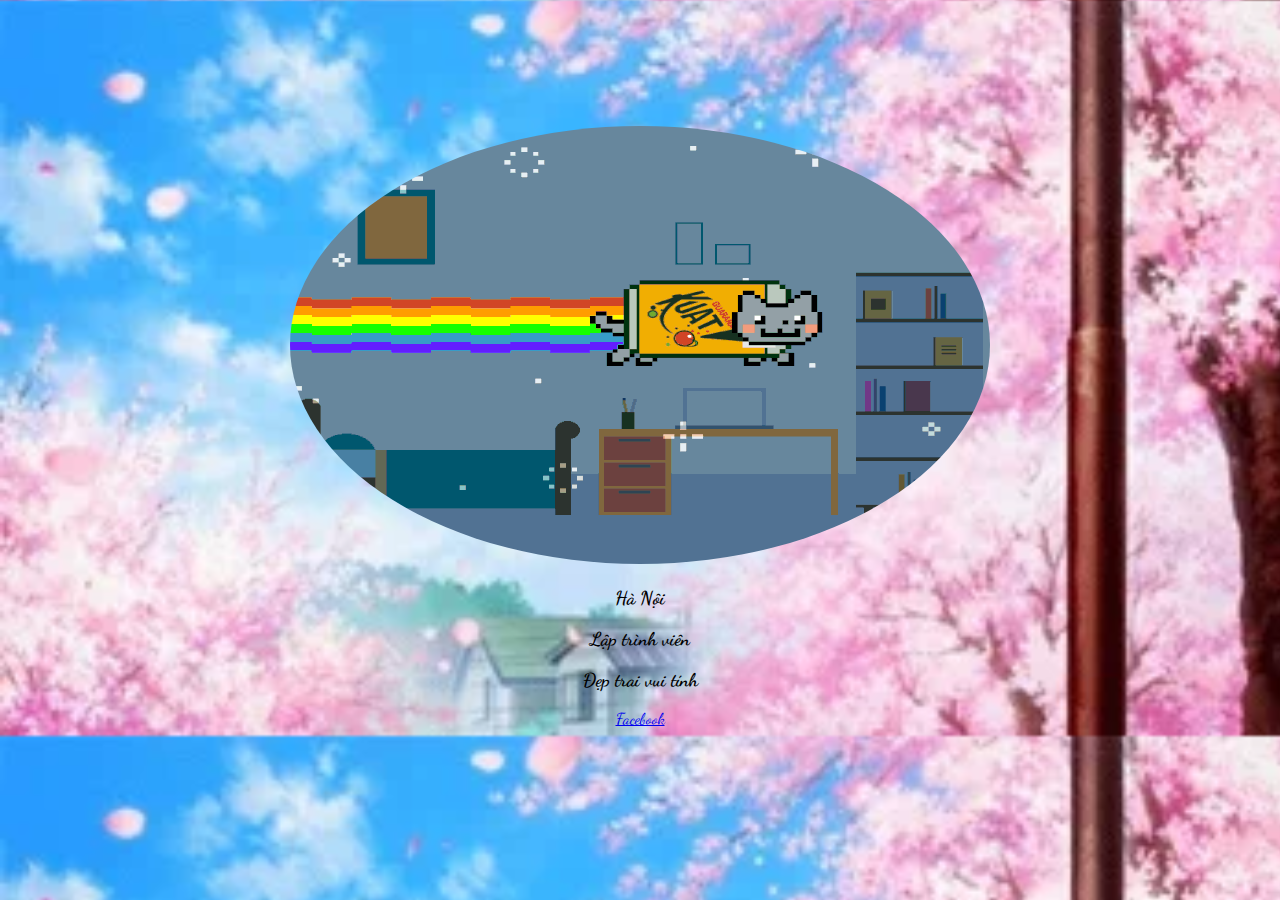
<file: index.html>
<!DOCTYPE html>
<html lang="en">
<head>
    <meta charset="UTF-8">
    <link rel="preconnect" href="https://fonts.googleapis.com">
    <link rel="preconnect" href="https://fonts.gstatic.com" crossorigin>
    <link href="https://fonts.googleapis.com/css2?family=Dancing+Script:wght@400..700&display=swap" rel="stylesheet">
    <style>
        * {
            font-family: "Dancing Script", cursive;
            font-optical-sizing: auto;
            font-weight: < weight >;
            font-style: normal;
        }

        img {
            width: 50;
            height: 150;
            object-fit: cover;
            border-radius: 50%
        }

        center {
            margin-top: 10%;
        }

        body {
            background: url("/img/200.webp");
            background-size: cover;
        }
    </style>
    <title>CV</title>
</head>
<body>
<center>
    <img src="/img/2-1440133142840.gif" alt="Ảnh lỗi">
    <h3>Hà Nội</h3>
    <h3>Lập trình viên</h3>
    <h3>Đẹp trai vui tính</h3>
    <a href="https://www.facebook.com">Facebook</a>
</center>
</body>
</html>
</file>
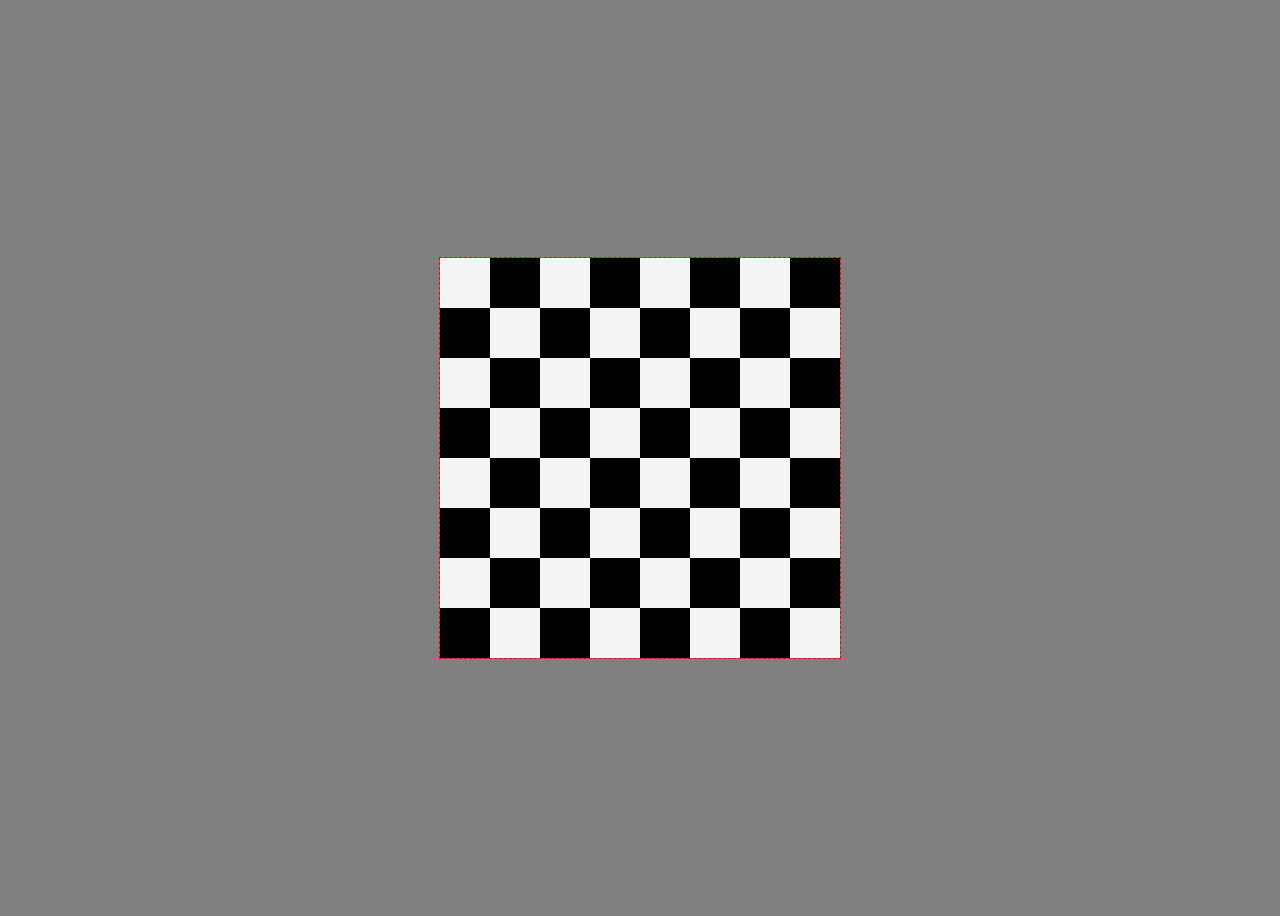
<file: 123.html>
<!DOCTYPE html>
<html lang="en">
<head>
    <meta charset="UTF-8">
    <link rel="stylesheet" href="123.css">
    <title>Title</title>
</head>
<body>
<div class="chessboard">
    <div class="boards"></div>
    <div class="boards"></div>
    <div class="boards"></div>
    <div class="boards"></div>
    <div class="boards"></div>
    <div class="boards"></div>
    <div class="boards"></div>
    <div class="boards"></div>
    <div class="boards"></div>
    <div class="boards"></div>
    <div class="boards"></div>
    <div class="boards"></div>
    <div class="boards"></div>
    <div class="boards"></div>
    <div class="boards"></div>
    <div class="boards"></div>
    <div class="boards"></div>
    <div class="boards"></div>
    <div class="boards"></div>
    <div class="boards"></div>
    <div class="boards"></div>
    <div class="boards"></div>
    <div class="boards"></div>
    <div class="boards"></div>
    <div class="boards"></div>
    <div class="boards"></div>
    <div class="boards"></div>
    <div class="boards"></div>
    <div class="boards"></div>
    <div class="boards"></div>
    <div class="boards"></div>
    <div class="boards"></div>
    <div class="boards"></div>
    <div class="boards"></div>
    <div class="boards"></div>
    <div class="boards"></div>
    <div class="boards"></div>
    <div class="boards"></div>
    <div class="boards"></div>
    <div class="boards"></div>
    <div class="boards"></div>
    <div class="boards"></div>
    <div class="boards"></div>
    <div class="boards"></div>
    <div class="boards"></div>
    <div class="boards"></div>
    <div class="boards"></div>
    <div class="boards"></div>
    <div class="boards"></div>
    <div class="boards"></div>
    <div class="boards"></div>
    <div class="boards"></div>
    <div class="boards"></div>
    <div class="boards"></div>
    <div class="boards"></div>
    <div class="boards"></div>
    <div class="boards"></div>
    <div class="boards"></div>
    <div class="boards"></div>
    <div class="boards"></div>
    <div class="boards"></div>
    <div class="boards"></div>
    <div class="boards"></div>
    <div class="boards"></div>
</div>
</body>
</html>
</file>
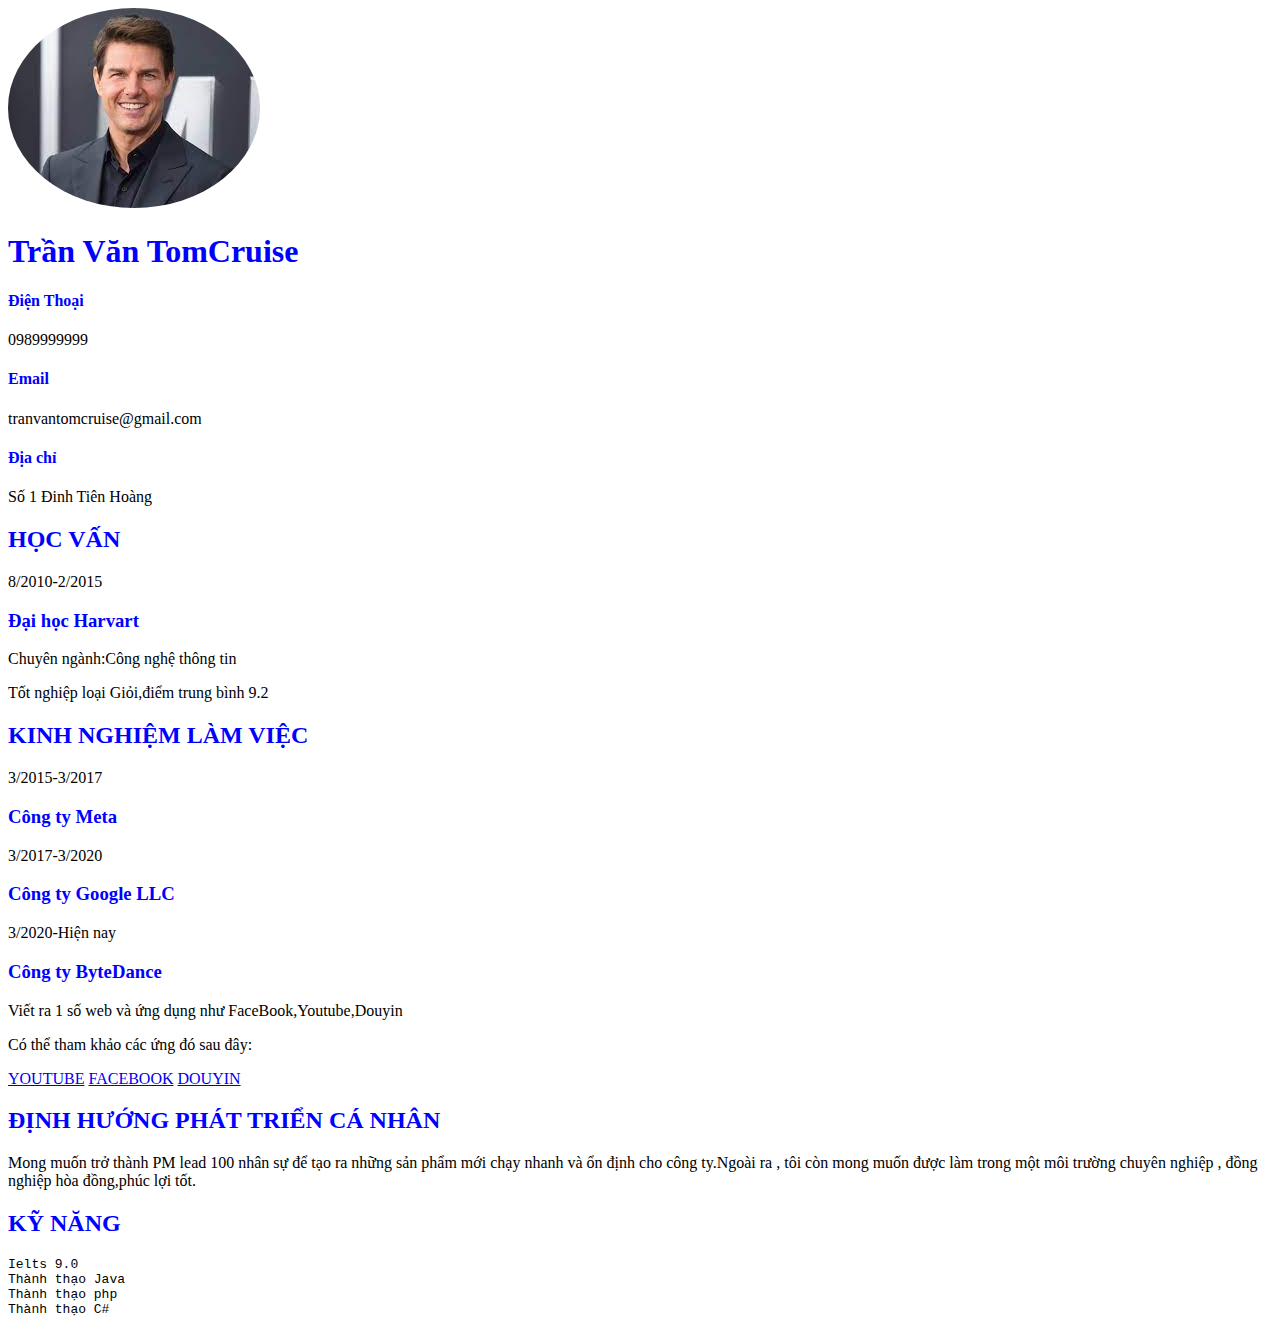
<file: cv.html>
<!DOCTYPE html>
<html lang="vi">
<head>
    <meta charset="UTF-8">
    <link rel="stylesheet" href="style.css">
    <title>CV Xin Việc</title>
</head>
<body>
<img src="/img/download.jpg">
<h1>Trần Văn TomCruise</h1>
<h4>Điện Thoại</h4>
<p>0989999999</p>
<h4>Email</h4>
<p>tranvantomcruise@gmail.com</p>
<h4>Địa chỉ</h4>
<p>Số 1 Đinh Tiên Hoàng</p>
<h2>HỌC VẤN</h2>
<p>8/2010-2/2015</p>
<h3>Đại học Harvart</h3>
<p>Chuyên ngành:Công nghệ thông tin</p>
<p>Tốt nghiệp loại Giỏi,điểm trung bình 9.2</p>
<h2>KINH NGHIỆM LÀM VIỆC</h2>
<p>3/2015-3/2017</p>
<h3>Công ty Meta</h3>
<p>3/2017-3/2020</p>
<h3>Công ty Google LLC</h3>
<p>3/2020-Hiện nay</p>
<h3>Công ty ByteDance</h3>
<p>Viết ra 1 số web và ứng dụng như FaceBook,Youtube,Douyin</p>
<p>Có thể tham khảo các ứng đó sau đây:</p>
<a href="https://www.youtube.com/" src="/img/communityIcon_0rttakts9nt91.png">YOUTUBE</a>
<a href="https://www.facebook.com/">FACEBOOK</a>
<a href="https://www.douyin.com/">DOUYIN</a>
<h2>ĐỊNH HƯỚNG PHÁT TRIỂN CÁ NHÂN</h2>
<p>Mong muốn trở thành PM lead 100 nhân sự để tạo ra những sản phẩm mới chạy nhanh và ổn định cho công ty.Ngoài ra , tôi còn mong muốn được làm trong một môi trường chuyên nghiệp , đồng nghiệp hòa đồng,phúc lợi tốt.</p>
<h2>KỸ NĂNG</h2>
<pre>Ielts 9.0
Thành thạo Java
Thành thạo php
Thành thạo C#
</pre>
</body>
</html>
</file>
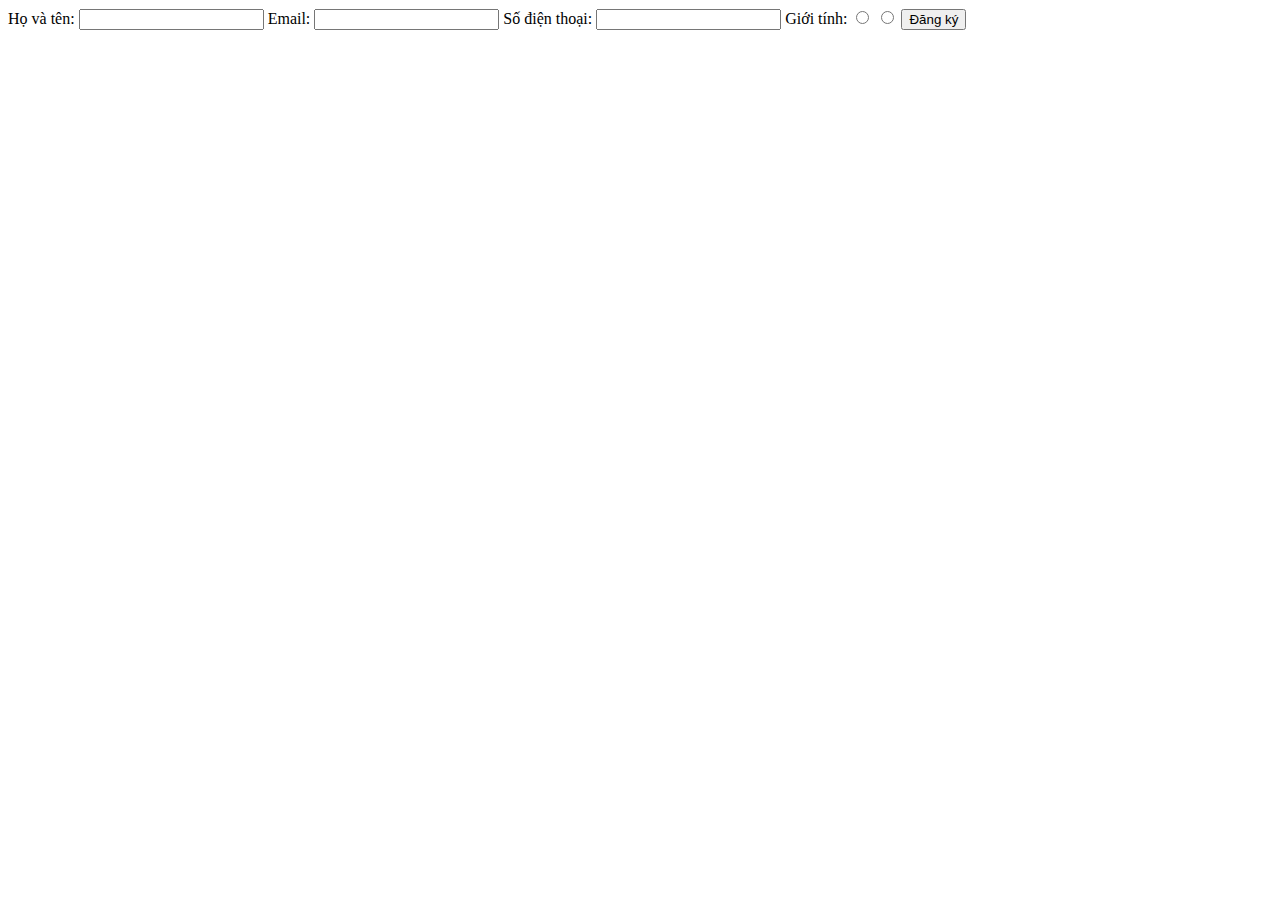
<file: formdangky.html>
<!DOCTYPE html>
<html lang="en">
<head>
    <meta charset="UTF-8">
    <title>Title</title>
</head>
<body>
<form>
    Họ và tên:
    <input type="text">
    Email:
    <input type="text">
    Số điện thoại:
    <input type="text">
    Giới tính:
    <input type="radio" name="Nam">
    <input type="radio" name="Nữ">
    <button>Đăng ký</button>
</form>
</body>
</html>
</file>
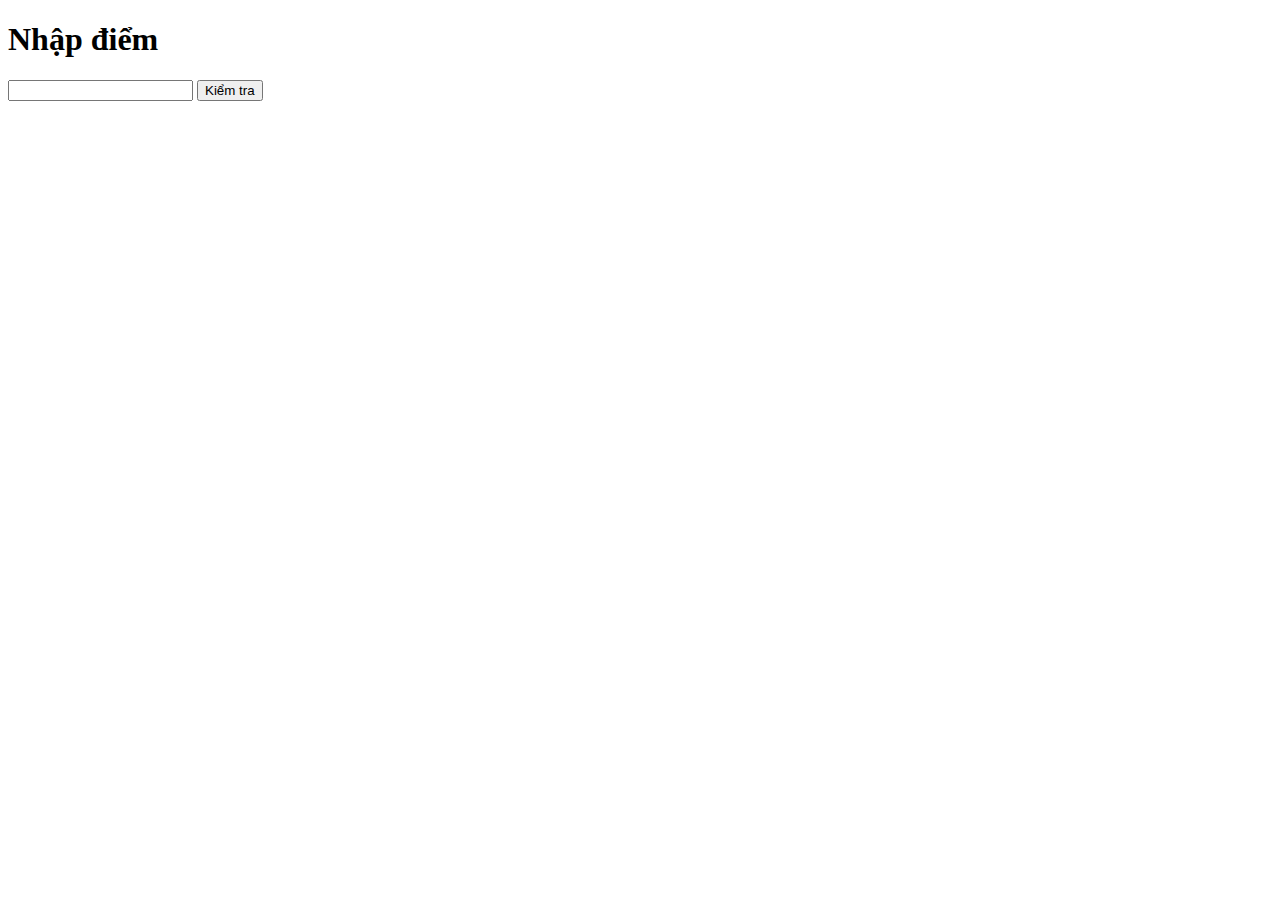
<file: hocHTML.html>
<!DOCTYPE html>
<html lang="en">
<head>
    <meta charset="UTF-8">
    <title>Title</title>
</head>
<body>
<h1>Nhập điểm</h1>
<input  id ="diem">
<button onclick="tongdiem()">Kiểm tra</button>
</body>
</html>
<script>
    function tongdiem() {
        var diem = document.getElementById("diem").value
        console.log(diem)
        if (diem > 75) {
           alert("Gioi")
        }else if (diem <75 && diem > 60){
            alert("Khá")
        }else {
            alert("Kém")
        }
    }
</script>
</file>
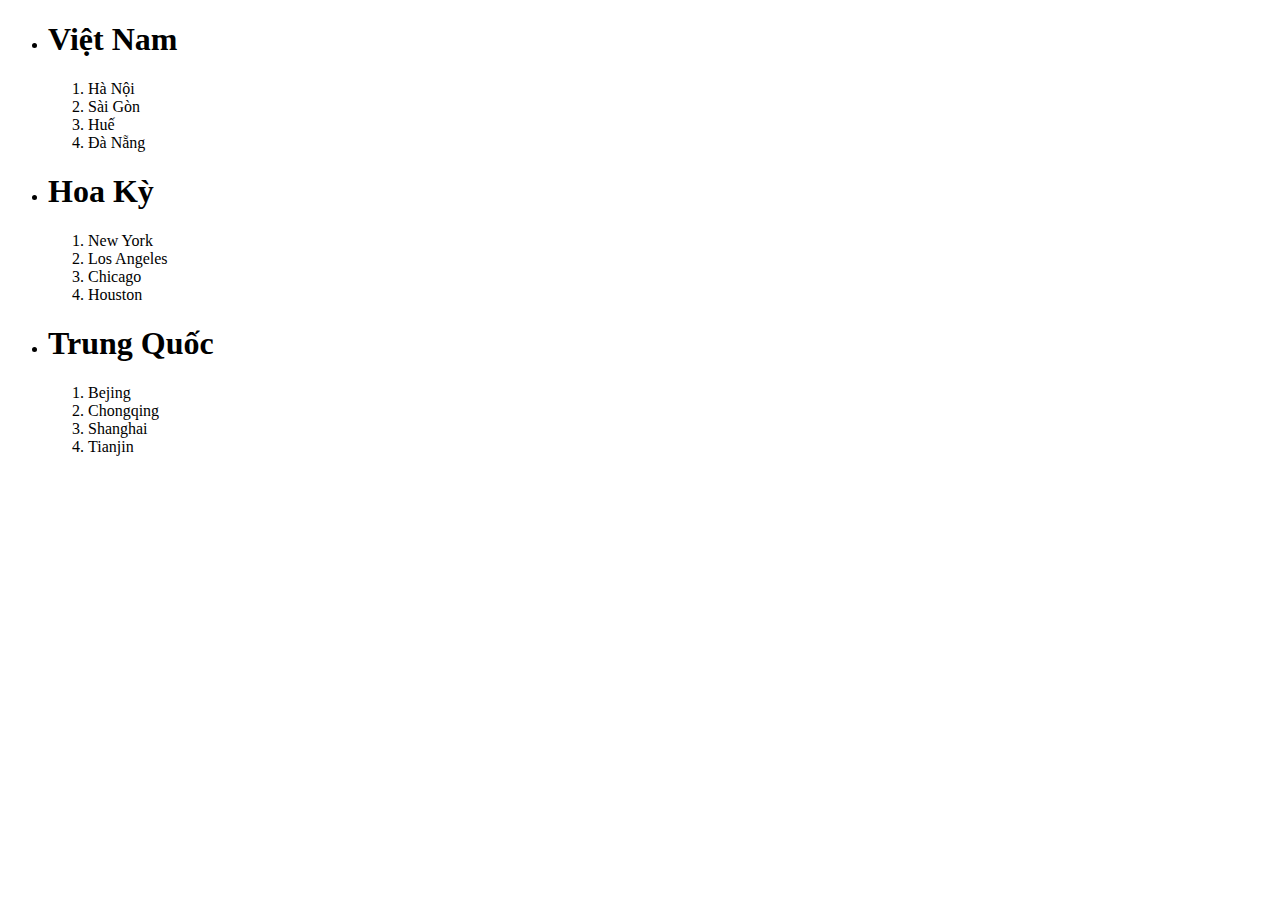
<file: htMl.html>
<!DOCTYPE html>
<html lang="vi">
<head>
    <meta charset="UTF-8">
    <title>Tạo danh sách</title>
</head>
<body>
<ul>
    <li><h1>Việt Nam</h1></li>
    <ol>
        <li>Hà Nội</li>
        <li>Sài Gòn</li>
        <li>Huế</li>
        <li>Đà Nẵng</li>
    </ol>
    <li><h1>Hoa Kỳ</h1></li>
    <ol>
        <li>New York</li>
        <li>Los Angeles</li>
        <li>Chicago</li>
        <li>Houston</li>
    </ol>
    <li><h1>Trung Quốc</h1></li>
    <ol>
        <li>Bejing</li>
        <li>Chongqing</li>
        <li>Shanghai</li>
        <li>Tianjin</li>
    </ol>
</ul>
</body>
</html>
</file>
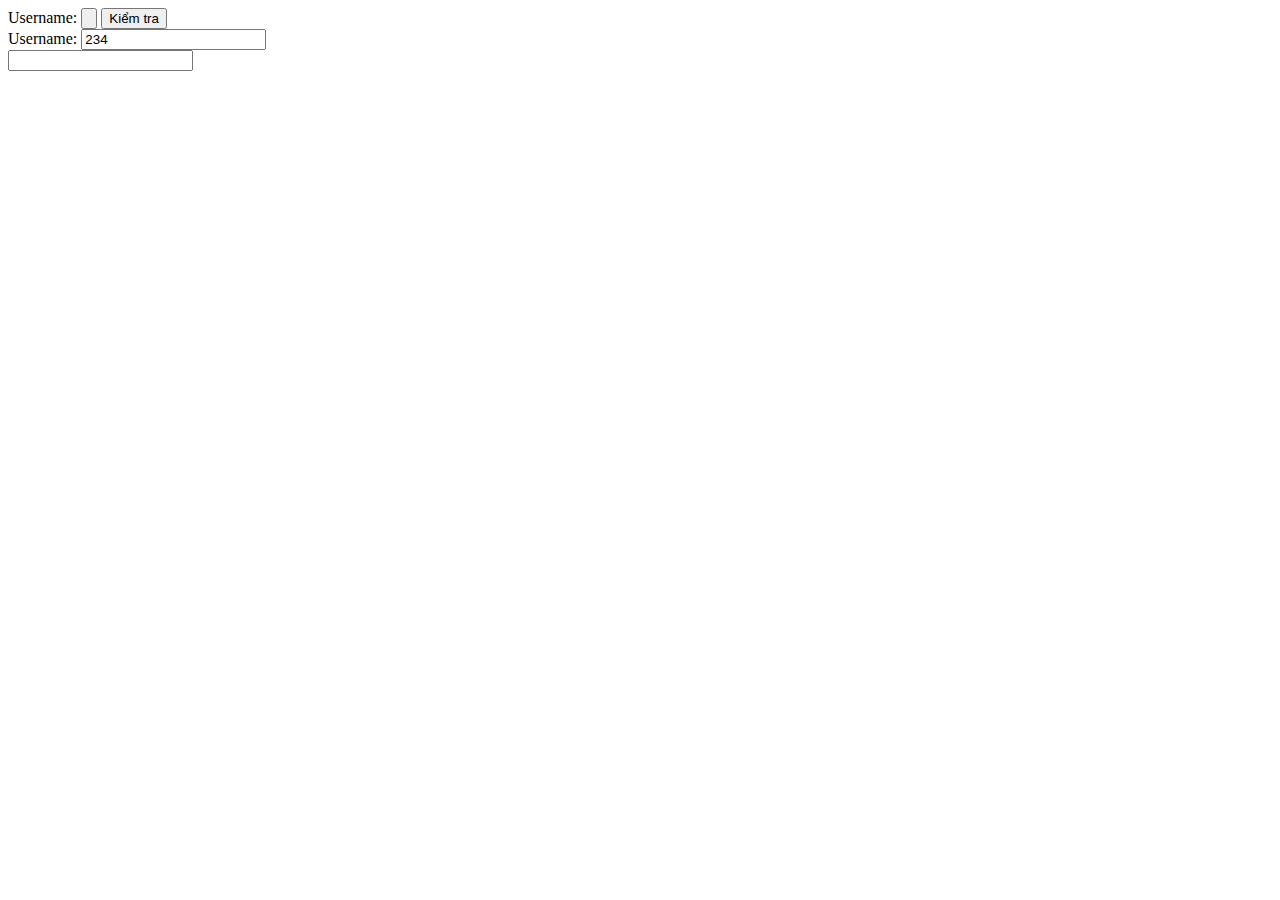
<file: img.html>
<!DOCTYPE html>
<html lang="en">
<head>
    <meta charset="UTF-8">
    <title>Title</title>
</head>
<body>
<form name="register" action="https://docs.google.com/document/d/1-fxKcilOMwkDGJeFvLTM8KvH72dQ2EZ2mRk8HWpBmuQ/edit?pli=1" method="get">
 <label >
     Username:
    <input type="button" id="123" value="" placeholder="tên">
     </label>
    <button onclick="tongdiem()">Kiểm tra</button>
    <br>
    <label for="Trung">Username:</label>
    <input type="text2" id="Trung" value="234">
</form>
<input type="email">
</body>
</html>
</file>
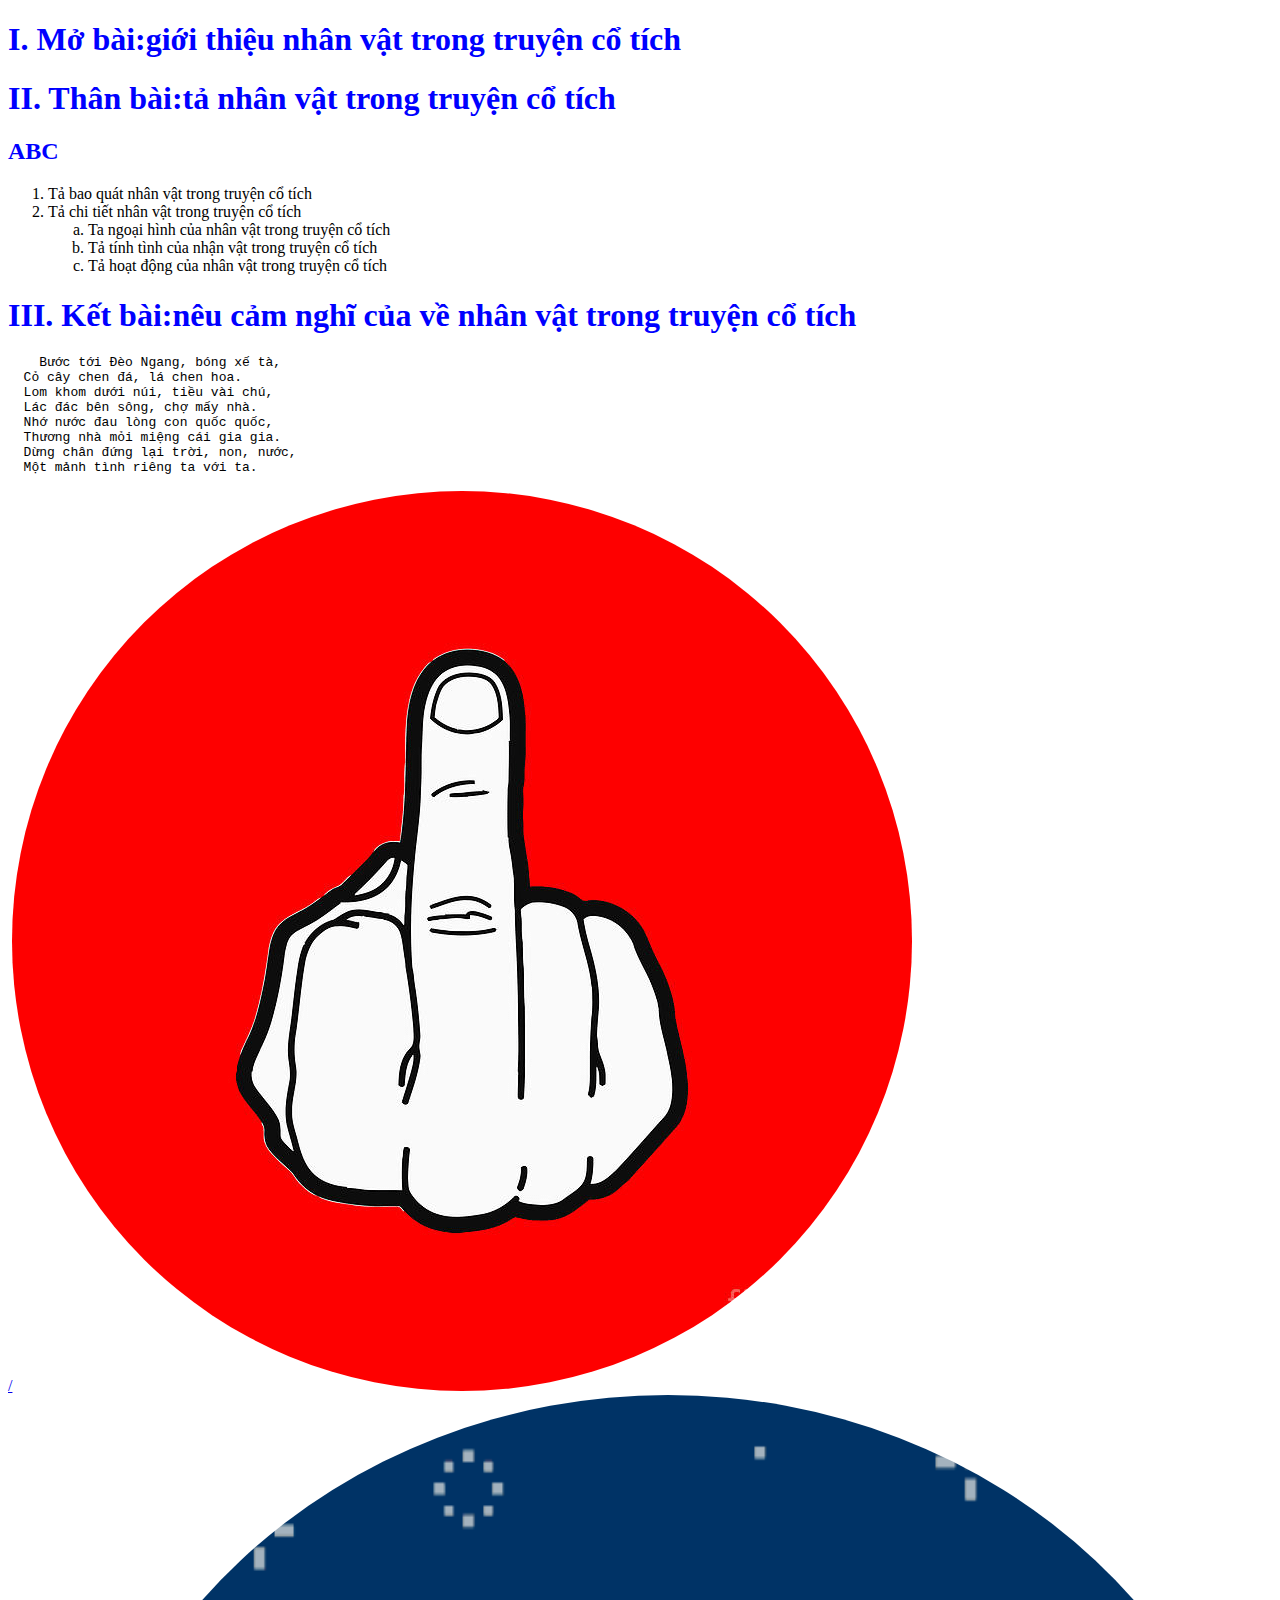
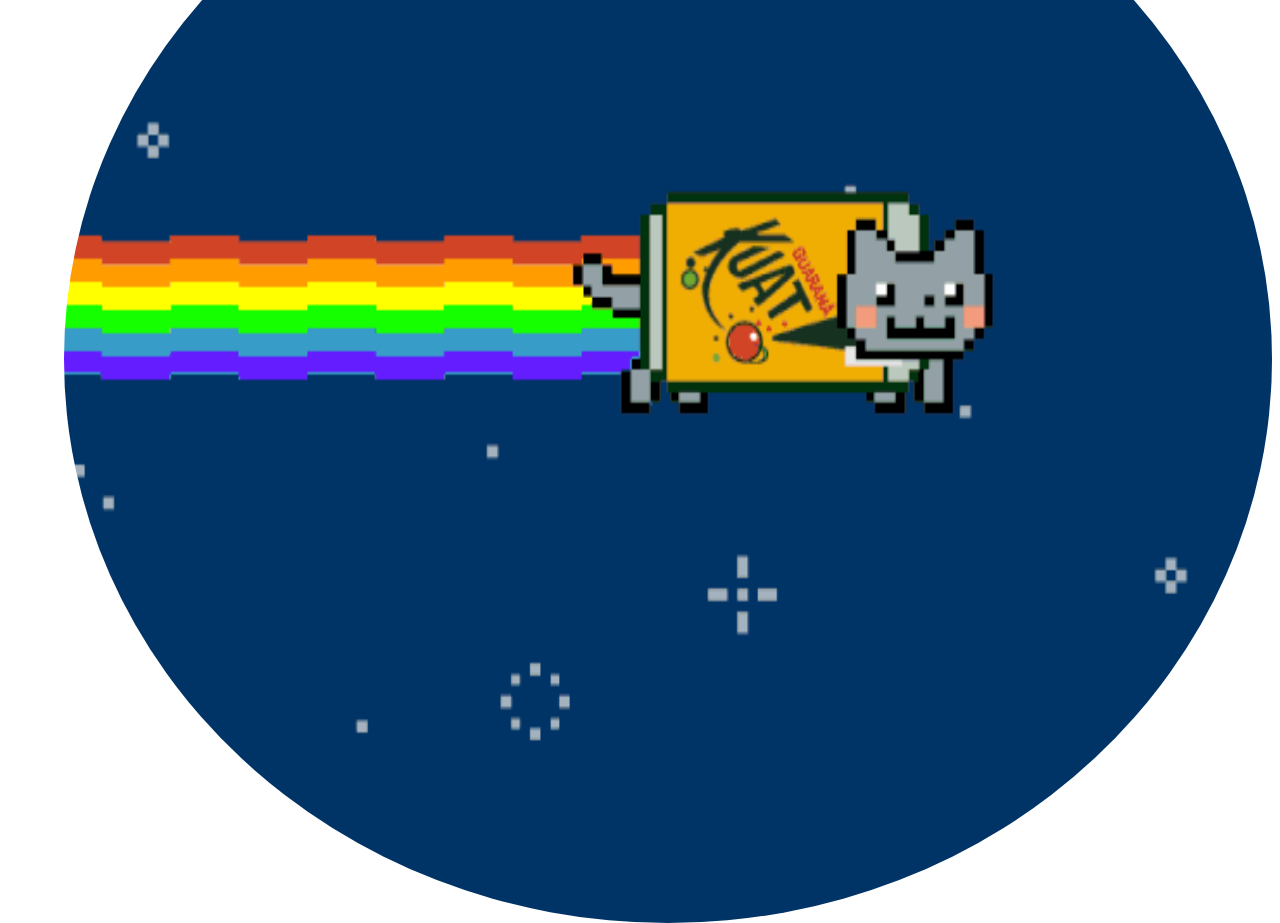
<file: test 2.html>
<!DOCTYPE html>
<html lang="vi">
<head>
    <meta charset="UTF-8">
    <link rel="stylesheet" href="style.css">
    <title>Truyện cổ tích</title>
</head>
<body>
<h1><b>I. Mở bài:giới thiệu nhân vật trong truyện cổ tích</b></h1>
<h1><b>II. Thân bài:tả nhân vật trong truyện cổ tích</b></h1>
<h2>ABC</h2>
<ol>
    <li>Tả bao quát nhân vật trong truyện cổ tích</li>
    <li>Tả chi tiết nhân vật trong truyện cổ tích
        <ol type="a";>
            <li>Ta ngoại hình của nhân vật trong truyện cổ tích</li>
            <li>Tả tính tình của nhận vật trong truyện cổ tích</li>
            <li>Tả hoạt động của nhân vật trong truyện cổ tích</li>
        </ol>
    </li>
</ol>
<h1>III. Kết bài:nêu cảm nghĩ của về nhân vật trong truyện cổ tích</h1>
<pre>
    Bước tới Đèo Ngang, bóng xế tà,
  Cỏ cây chen đá, lá chen hoa.
  Lom khom dưới núi, tiều vài chú,
  Lác đác bên sông, chợ mấy nhà.
  Nhớ nước đau lòng con quốc quốc,
  Thương nhà mỏi miệng cái gia gia.
  Dừng chân đứng lại trời, non, nước,
  Một mảnh tình riêng ta với ta.
</pre>
<p></p>
<a href="https://www.youtube.com/watch?v=zEXARmJLyD8&list=PLPt6-BtUI22oveeGAyckbAXRSmTBGLZP4&index=20">/<img
        src="/img/communityIcon_0rttakts9nt91.png" alt="" ></a>
<img src="/img/2-1440133142840.gif" alt="hình ảnh" style="float:right;width:1208px;height:1128px;">

</body>
</html>
</file>
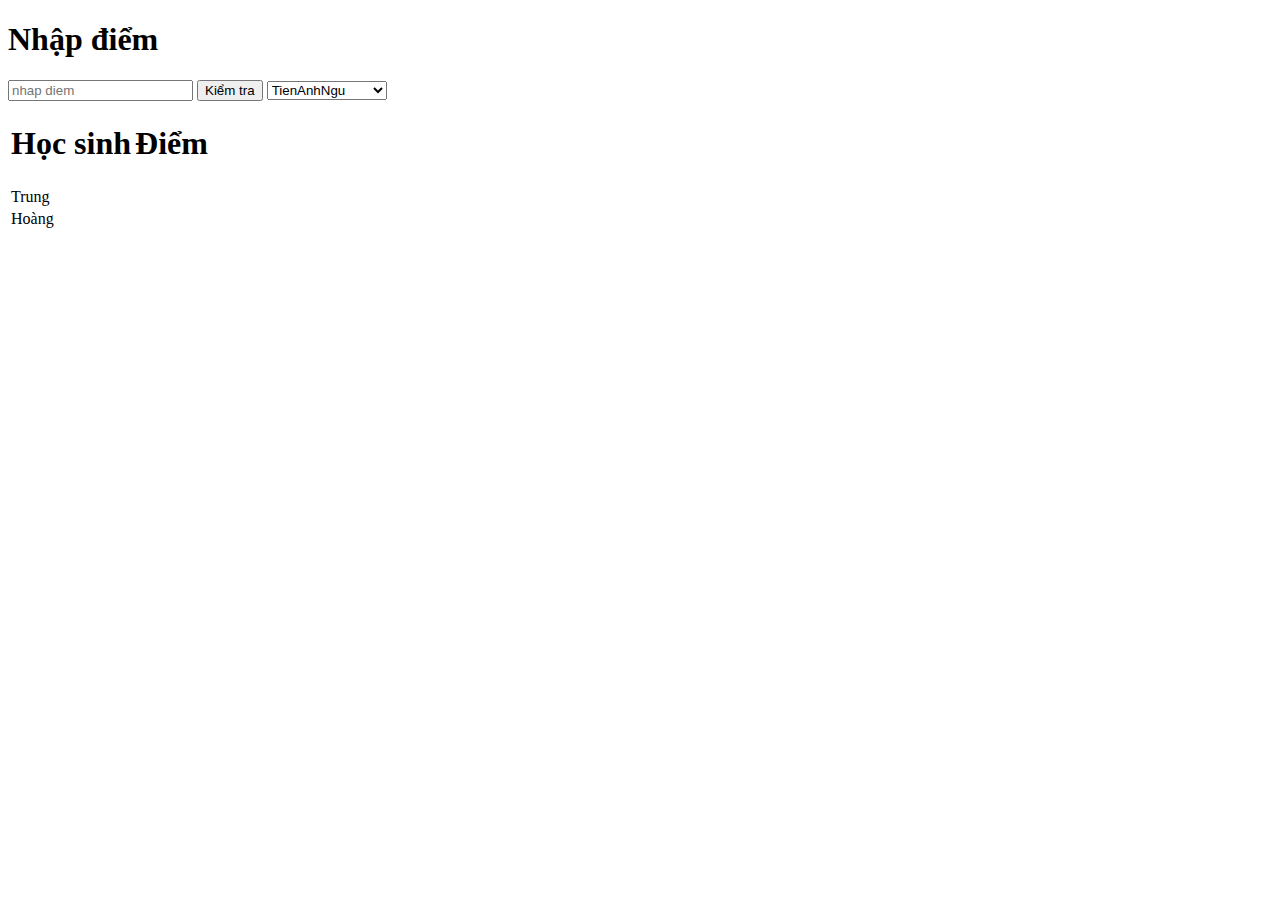
<file: Test.html>
<!DOCTYPE html>
<html lang="en">
<head>
    <meta charset="UTF-8">
    <title>Title</title>
</head>
<body>


<h1>Nhập điểm</h1>
<input placeholder="nhap diem"  id ="diem">
<button onclick="tongdiem()">Kiểm tra</button>
<select id="select">
    <option value="78">TienAnhNgu</option>
    <option value="60">TienAnhAnCut</option>
    <option value="59">TienAnhNguHoc</option>
</select>
<table>
    <tr><td><h1>Học sinh</h1></td><td><h1>Điểm</h1></td></tr>
    <tr><td>Trung</td><td id="diemHs1"></td></tr>
    <tr><td>Hoàng</td><td id="diemHs2"></td></tr>
</table>


</body>
</html>

<script>
    function tongdiem() {
        var diem = document.getElementById("diem").value
        var select = document.getElementById("select").value

        if (diem > 75) {
            alert("Gioi")
            document.getElementById("diemHs1").value = "giỏi"
        }else if (diem <75 && diem > 60){
            alert("Khá")
            document.getElementById("diemHs1").value = "Khá"

        }else {
            alert("Kém")
            document.getElementById("diemHs1").value = "Kém"

        }
    }
</script>
</file>
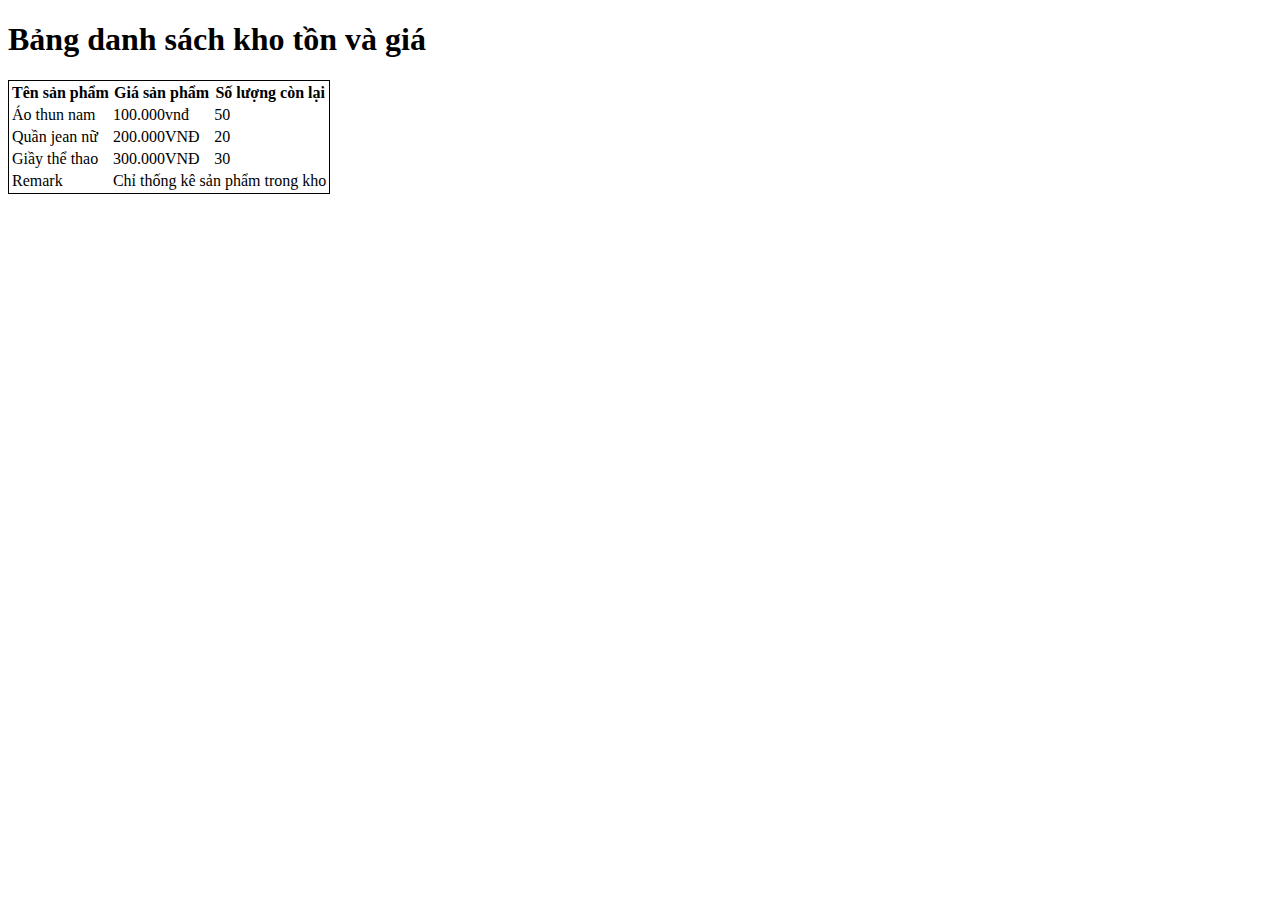
<file: test4.html>
<!DOCTYPE html>
<html lang="en">
<head>
    <meta charset="UTF-8">
    <title>Danh sách kho</title>
</head>
<body>
<h1>Bảng danh sách kho tồn và giá</h1>
<table style="border:1px solid black">
    <thead>
    <tr>
        <th>Tên sản phẩm</th>
        <th>Giá sản phẩm</th>
        <th>Số lượng còn lại</th>
    </tr>
    </thead>
    <tbody>
    <tr>
        <td>Áo thun nam</td>
        <td>100.000vnđ</td>
        <td>50</td>
    </tr>
    <tr>
        <td>Quần jean nữ</td>
        <td>200.000VNĐ</td>
        <td>20</td>
    </tr>
    <tr>
        <td>Giầy thể thao</td>
        <td>300.000VNĐ</td>
        <td>30</td>
    </tr>
    </tbody>
    <tfoot>
    <tr>
        <td>Remark</td>
        <td colspan="2">Chỉ thống kê sản phẩm trong kho</td>
    </tr>
    </tfoot>
</table>
</body>
</html>
</file>
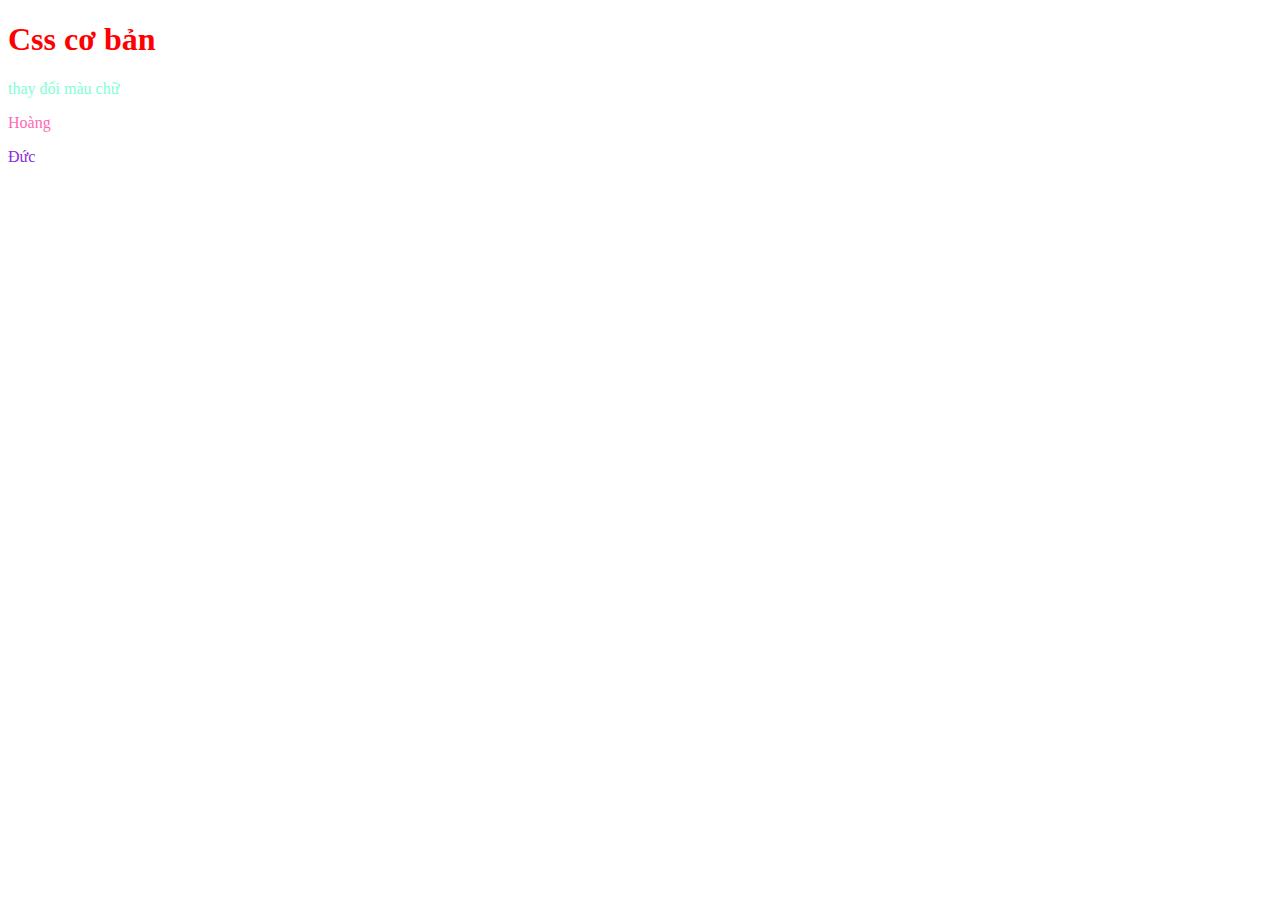
<file: test5.html>
<!DOCTYPE html>
<html lang="en">
<head>
    <meta charset="UTF-8">
    <title>Title</title>
</head>
<body>
<h1 style="color: red">Css cơ bản</h1>
<p style="color: aquamarine">thay đổi màu chữ</p>
<p style="color: hotpink">Hoàng</p>
<p style="color: blueviolet">Đức</p>
</body>
</html>
</file>
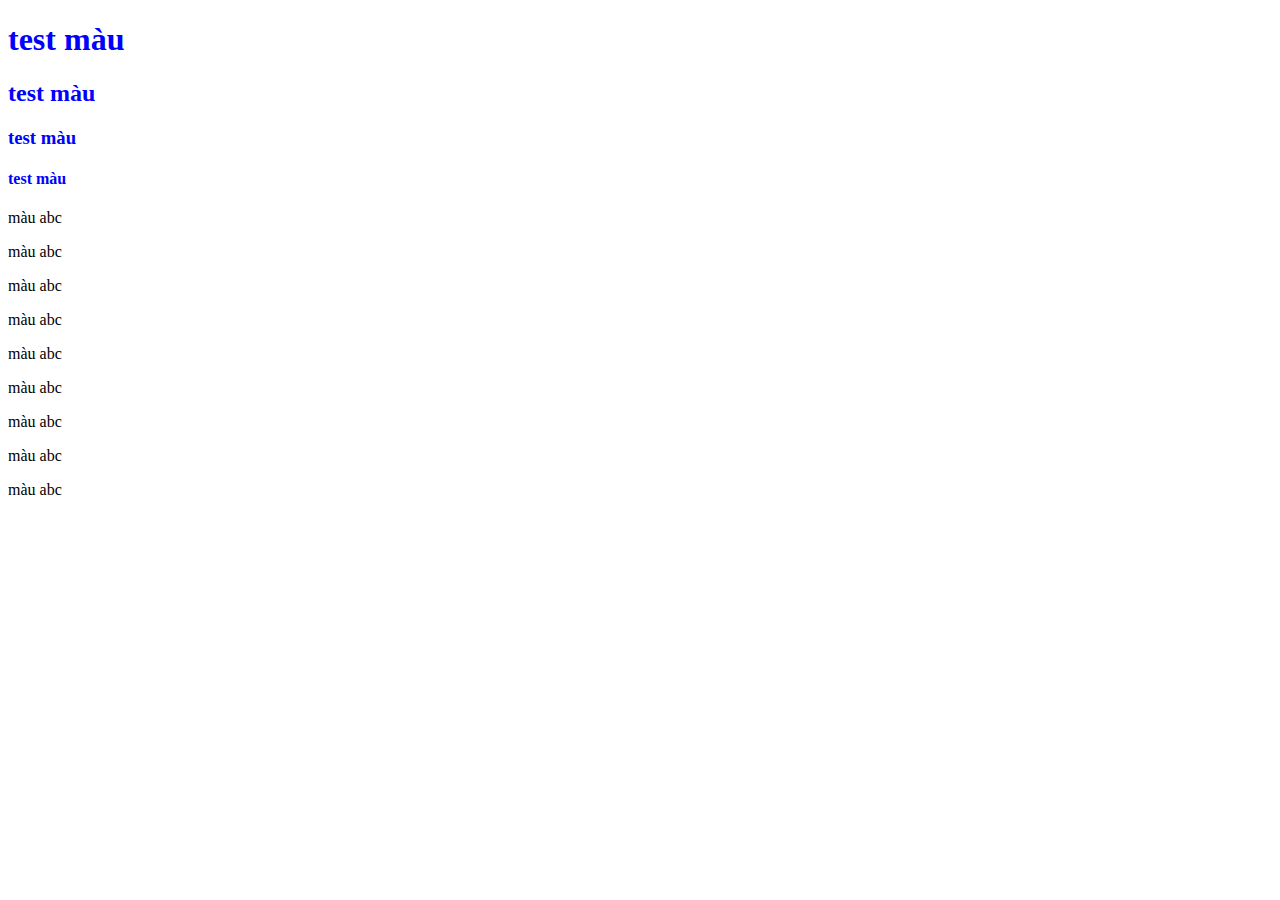
<file: test7.html>
<!DOCTYPE html>
<html lang="en">
<head>
    <meta charset="UTF-8">
    <link rel="stylesheet" href="style.css">
    <title>Title</title>
</head>
<body>
<h1>test màu </h1>
<h2>test màu </h2>
<h3>test màu </h3>
<h4>test màu </h4>
<p>màu abc</p>
<p>màu abc</p>
<p>màu abc</p>
<p>màu abc</p>
<p>màu abc</p>
<p>màu abc</p>
<p>màu abc</p>
<p>màu abc</p>
<p>màu abc</p>
</body>
</html>
</file>
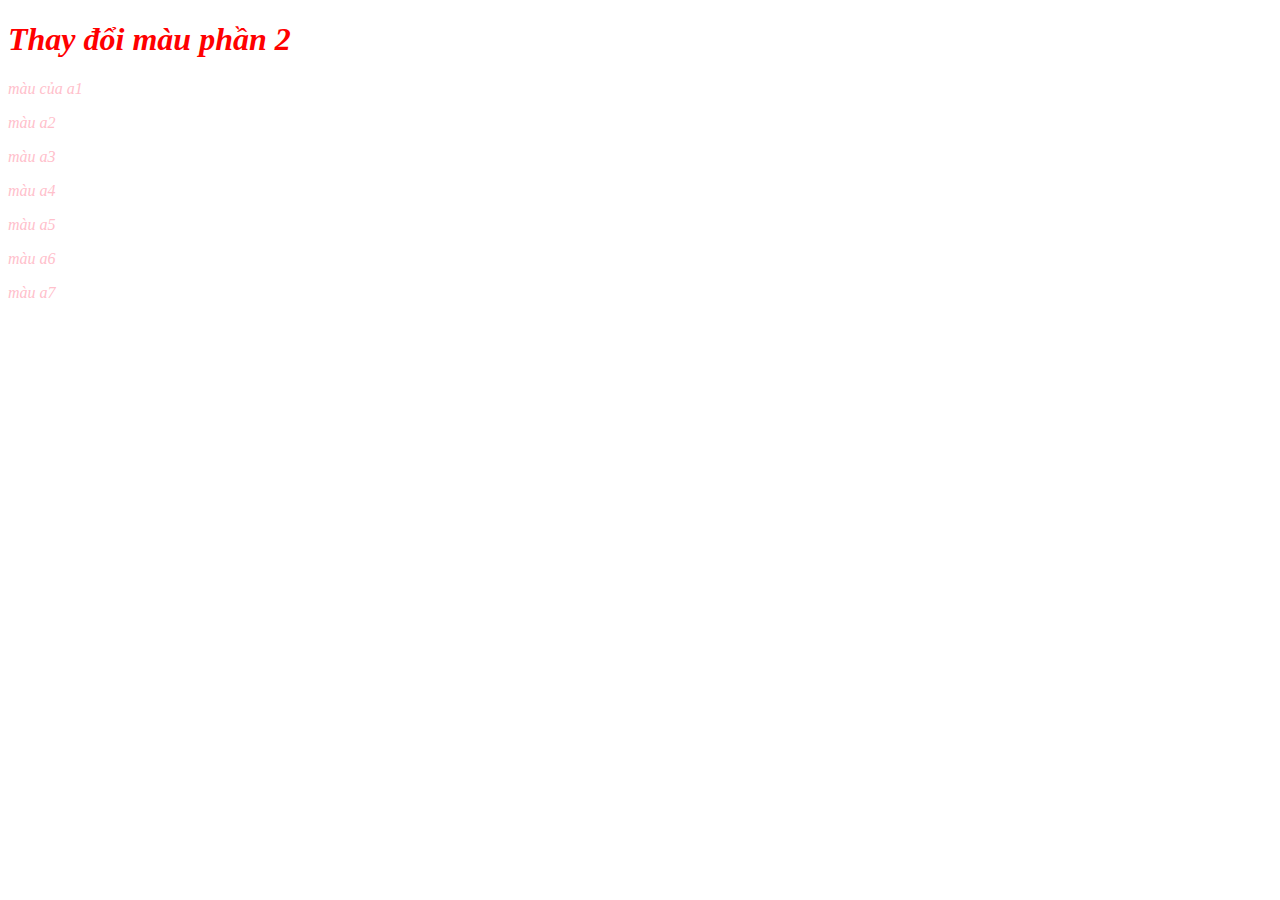
<file: img/test6.html>
<!DOCTYPE html>
<html lang="en">
<head>
    <meta charset="UTF-8">
    <style>
        h1{
            color: red;
            font-style: italic;
        }
        p{
            color: pink;
            font-style: italic;
        }
    </style>
    <title>Title</title>
</head>
<body>
<h1>Thay đổi màu phần 2</h1>
<p>màu của a1</p>
<p>màu a2</p>
<p>màu a3</p>
<p>màu a4</p>
<p>màu a5</p>
<p>màu a6</p>
<p>màu a7</p>
</body>
</html>
</file>
<file: 123.css>
body {
    background: gray;
    display: grid;
    place-items: center;
    height: 100vh;
}

.chessboard {
    display: grid;
    border: 1px dashed red;
    grid-template-columns: repeat(8, 1fr);
}

.boards {
    width: 50px;
    aspect-ratio: 1;
    background: whitesmoke;
}

.chessboard div:nth-child(-2n + 8),
.chessboard div:nth-child(8) ~ div:nth-child(-2n + 15),
.chessboard div:nth-child(16) ~ div:nth-child(-2n + 24),
.chessboard div:nth-child(24) ~ div:nth-child(-2n + 31),
.chessboard div:nth-child(32) ~ div:nth-child(-2n + 40),
.chessboard div:nth-child(40) ~ div:nth-child(-2n + 47),
.chessboard div:nth-child(48) ~ div:nth-child(-2n + 56),
.chessboard div:nth-child(56) ~ div:nth-child(-2n + 63) {
    background-color: black;
}
</file>
<file: style.css>
h1,h2,h3,h4{
    color: blue;
}
img{border-radius: 50%;}
</file>
